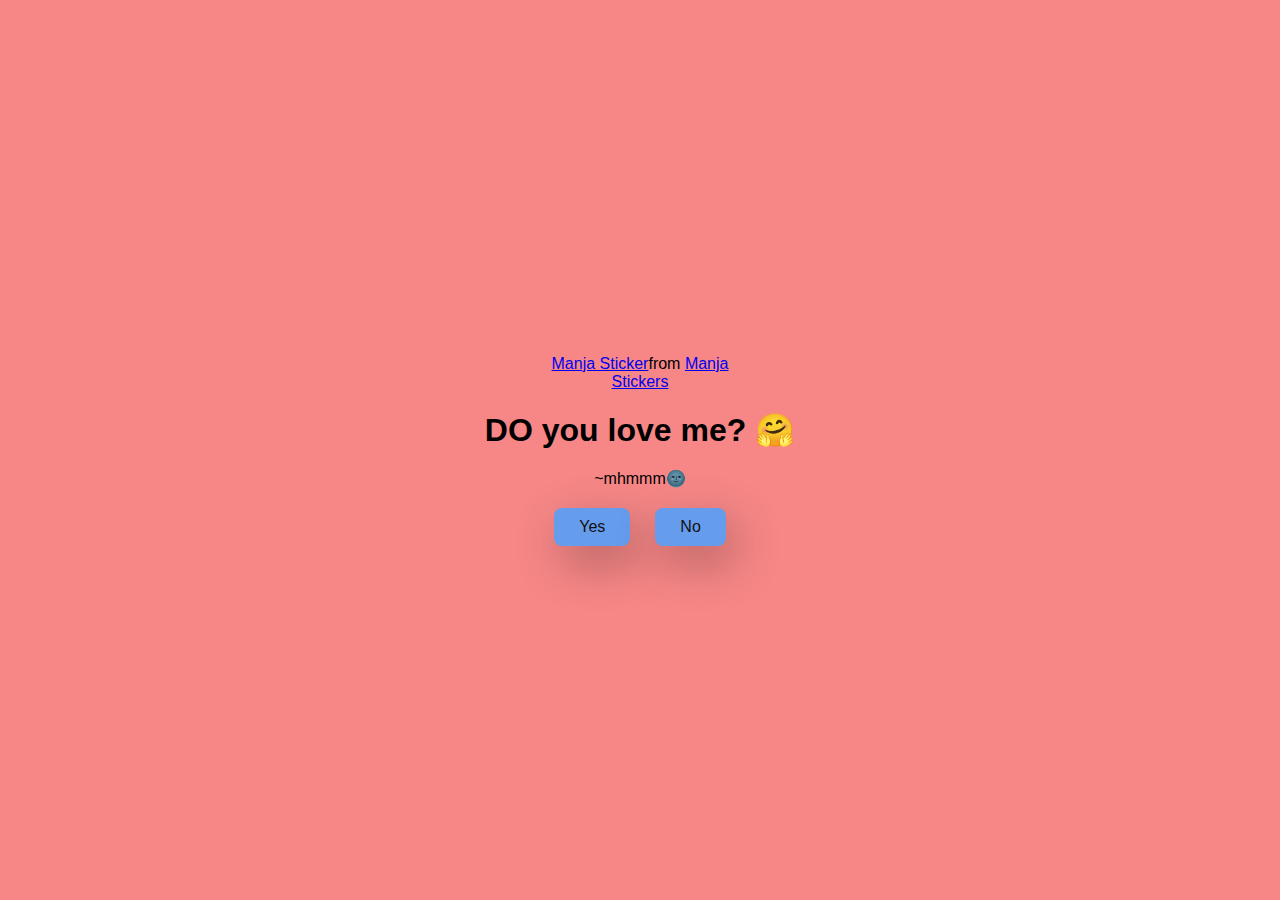
<file: impress your crush/index.html>
<!DOCTYPE html>
<html lang="en">
  <head>
    <meta charset="UTF-8" />
    <meta name="viewport" content="width=device-width, initial-scale=1.0" />
    <title>Ask him Out</title>

    <link rel="stylesheet" href="./style.css" />
  </head>
  <body>
    <div class="container">
      <div
        class="tenor-gif-embed"
        data-postid="22885016"
        data-share-method="host"
        data-aspect-ratio="1.04918"
        data-width="100%"
      >
        <a href="https://tenor.com/view/manja-gif-22885016">Manja Sticker</a
        >from
        <a href="https://tenor.com/search/manja-stickers">Manja Stickers</a>
      </div>
      <script
        type="text/javascript"
        async
        src="https://tenor.com/embed.js"
      ></script>
      <h1>DO you love me? 🤗</h1>
      <p>~mhmmm🌚</p>

      <div class="btn">
        <a href="yes.html">Yes</a>
        <a href="no1.html">No</a>
      </div>
    </div>
    <script src="./script.js"></script>
  </body>
</html>
</file>
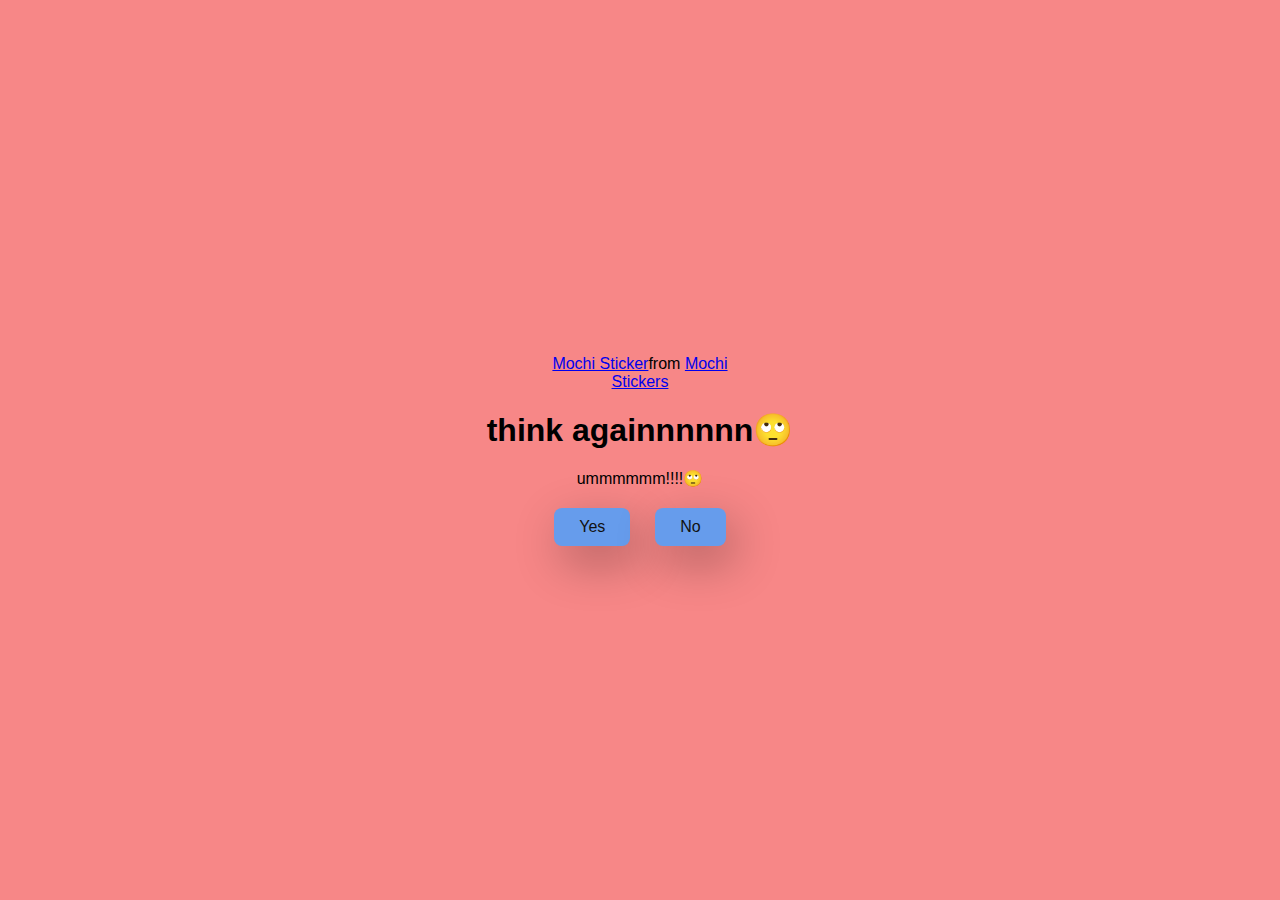
<file: impress your crush/no1.html>
<!DOCTYPE html>
<html lang="en">
  <head>
    <meta charset="UTF-8" />
    <meta name="viewport" content="width=device-width, initial-scale=1.0" />
    <title>Ask him Out</title>

    <link rel="stylesheet" href="./style.css" />
  </head>
  <body>
    <div class="container">
      <div
        class="tenor-gif-embed"
        data-postid="22050818"
        data-share-method="host"
        data-aspect-ratio="1"
        data-width="100%"
      >
        <a href="https://tenor.com/view/mochi-gif-22050818">Mochi Sticker</a
        >from
        <a href="https://tenor.com/search/mochi-stickers">Mochi Stickers</a>
      </div>
      <script
        type="text/javascript"
        async
        src="https://tenor.com/embed.js"
      ></script>
      <h1>think againnnnnn🙄</h1>
      <p>ummmmmm!!!!🙄</p>

      <div class="btn">
        <a href="yes.html">Yes</a>
        <a href="no2.html">No</a>
      </div>
    </div>
    <script src="./script.js"></script>
  </body>
</html>
</file>
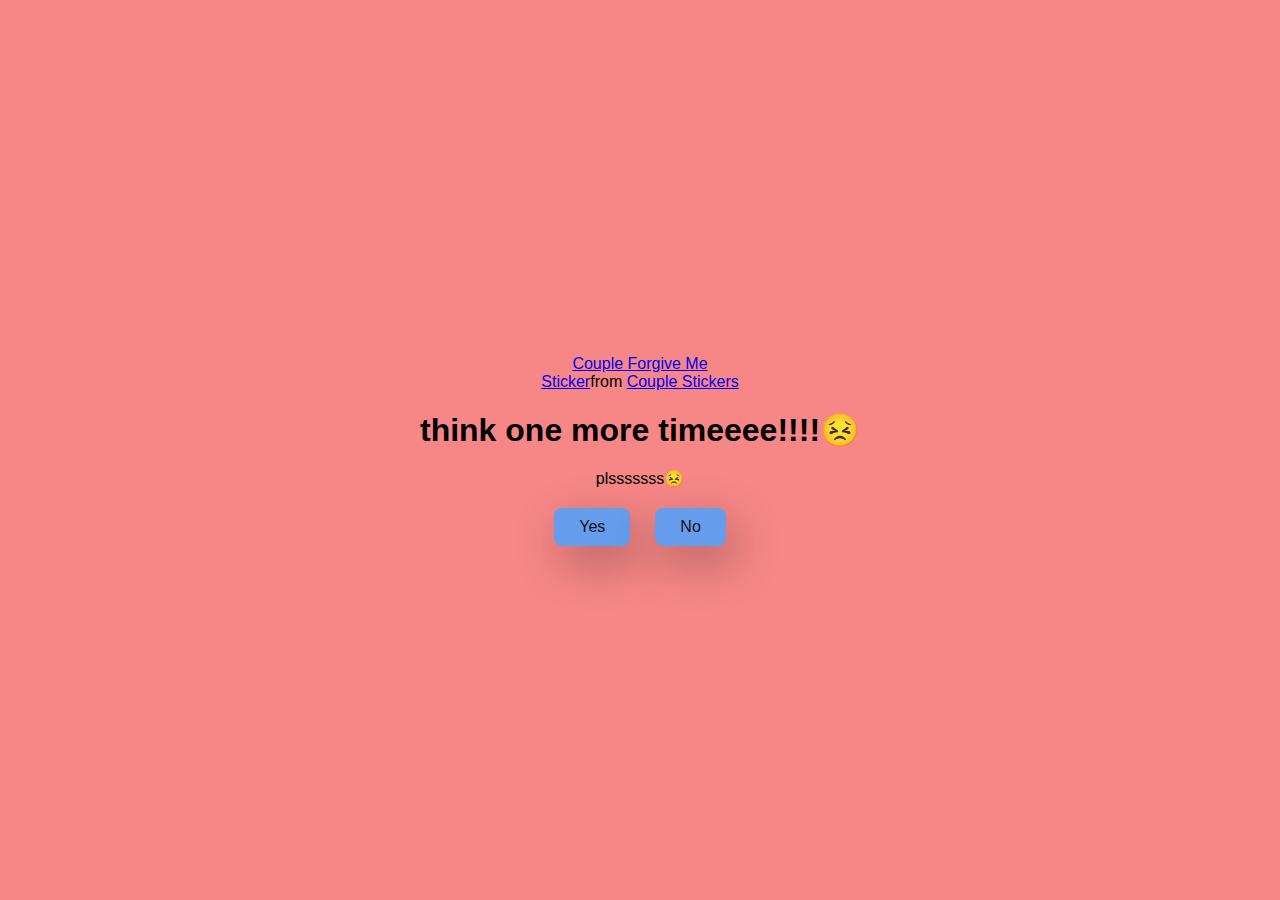
<file: impress your crush/no2.html>
<!DOCTYPE html>
<html lang="en">
  <head>
    <meta charset="UTF-8" />
    <meta name="viewport" content="width=device-width, initial-scale=1.0" />
    <title>Ask him Out</title>

    <link rel="stylesheet" href="./style.css" />
  </head>
  <body>
    <div class="container">
      <div
        class="tenor-gif-embed"
        data-postid="15195810"
        data-share-method="host"
        data-aspect-ratio="1"
        data-width="100%"
      >
        <a
          href="https://tenor.com/view/couple-forgive-me-asking-for-forgiveness-begging-crying-gif-15195810"
          >Couple Forgive Me Sticker</a
        >from
        <a href="https://tenor.com/search/couple-stickers">Couple Stickers</a>
      </div>
      <script
        type="text/javascript"
        async
        src="https://tenor.com/embed.js"
      ></script>

      <h1>think one more timeeee!!!!😣</h1>
      <p>plsssssss😣</p>

      <div class="btn">
        <a href="yes.html">Yes</a>
        <a href="no3.html">No</a>
      </div>
    </div>
  </body>
</html>
</file>
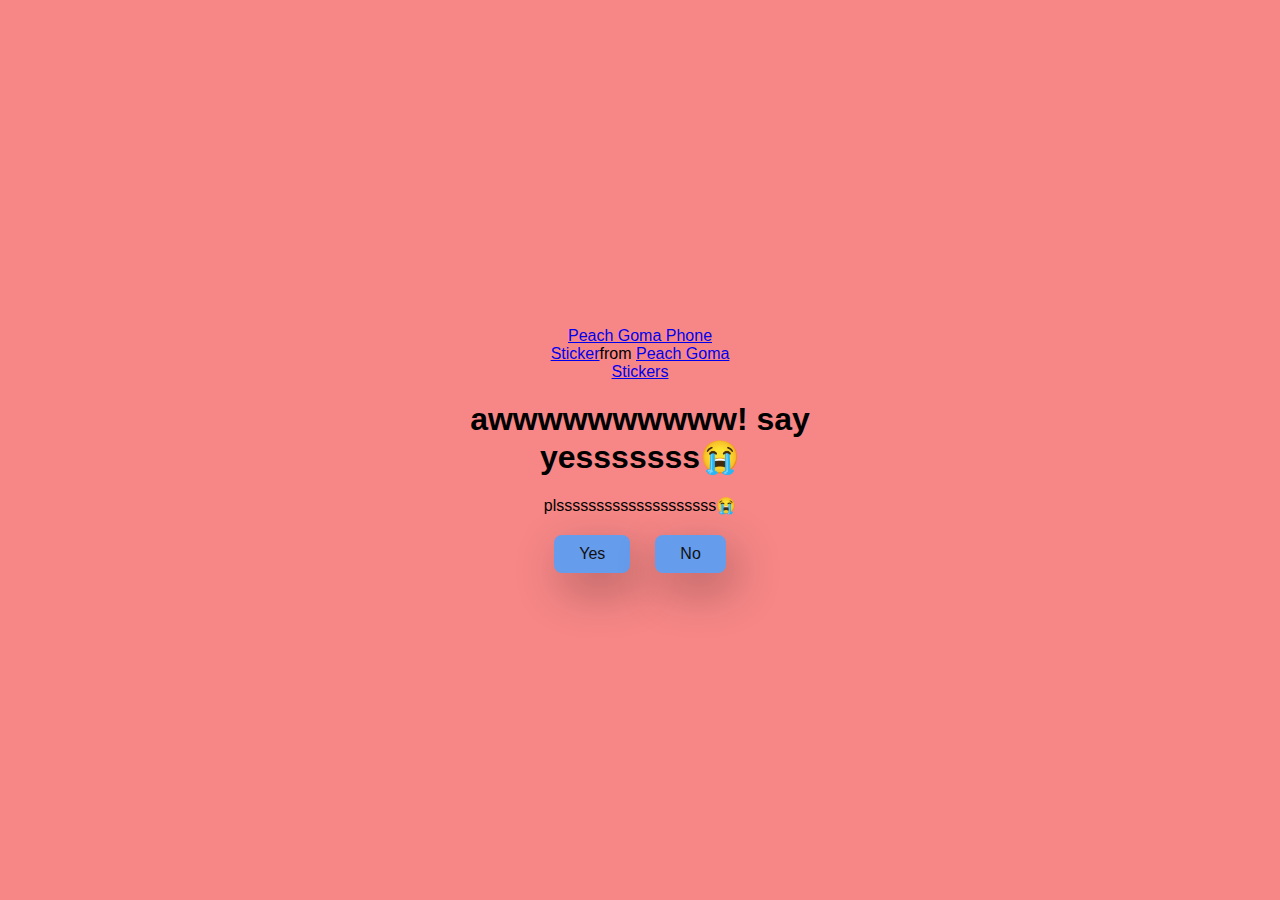
<file: impress your crush/no3.html>
<!DOCTYPE html>
<html lang="en">
  <head>
    <meta charset="UTF-8" />
    <meta name="viewport" content="width=device-width, initial-scale=1.0" />
    <title>Ask him Out</title>

    <link rel="stylesheet" href="./style.css" />
  </head>
  <body>
    <div class="container">
      <div
        class="tenor-gif-embed"
        data-postid="15974530976611222074"
        data-share-method="host"
        data-aspect-ratio="1.26923"
        data-width="100%"
      >
        <a
          href="https://tenor.com/view/peach-goma-phone-gif-15974530976611222074"
          >Peach Goma Phone Sticker</a
        >from
        <a href="https://tenor.com/search/peach+goma-stickers"
          >Peach Goma Stickers</a
        >
      </div>
      <script
        type="text/javascript"
        async
        src="https://tenor.com/embed.js"
      ></script>

      <h1>awwwwwwwwww! say yesssssss😭</h1>
      <p>plssssssssssssssssssss😭</p>

      <div class="btn">
        <a href="yes.html">Yes</a>
        <a href="#" id="move-random">No</a>
      </div>
    </div>

    <script src="./script.js"></script>
  </body>
</html>
</file>
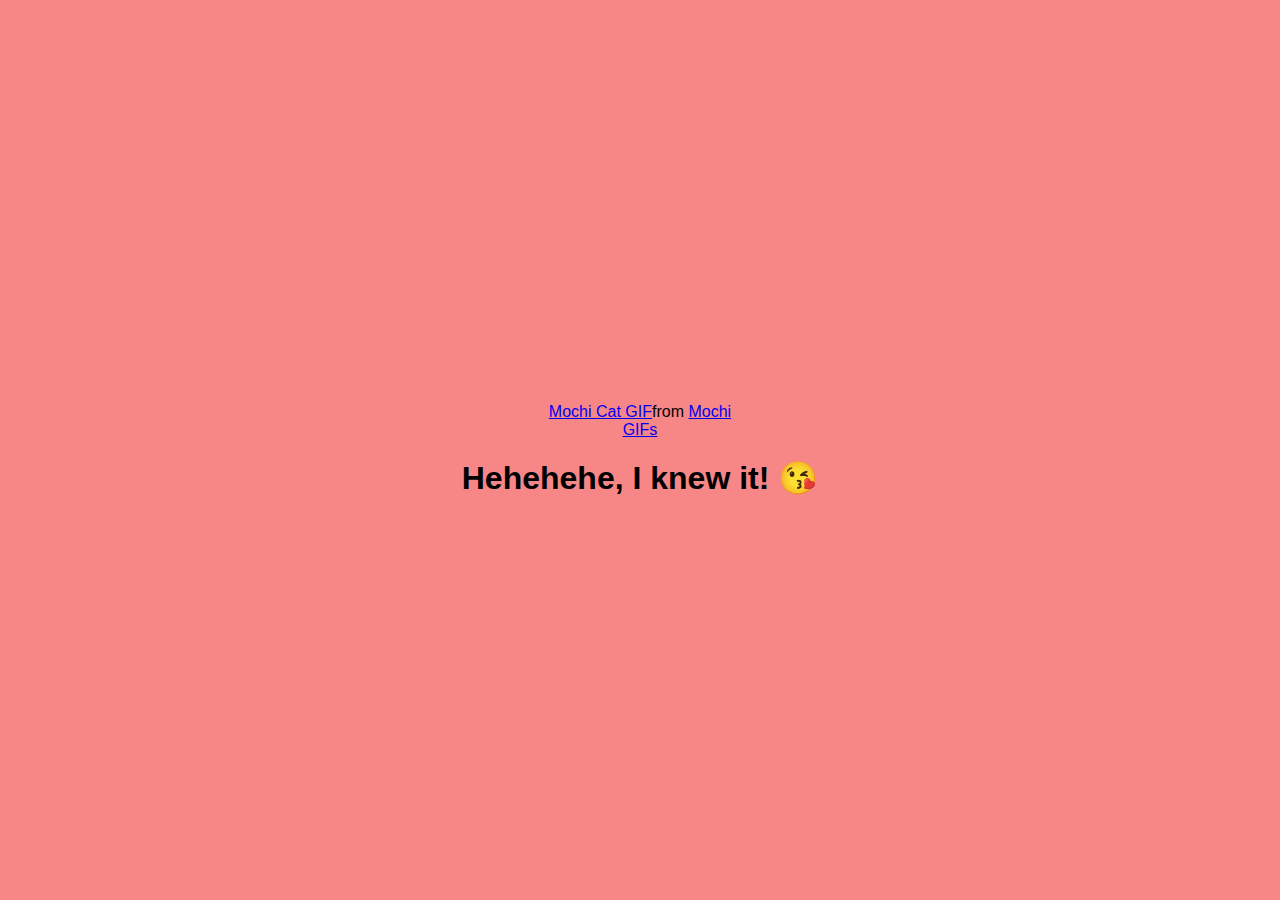
<file: impress your crush/yes.html>
<!DOCTYPE html>
<html lang="en">
  <head>
    <meta charset="UTF-8" />
    <meta name="viewport" content="width=device-width, initial-scale=1.0" />
    <title>Ask Her Out</title>

    <link rel="stylesheet" href="./style.css" />
  </head>
  <body>
    <div class="container">
      <div
        class="tenor-gif-embed"
        data-postid="253027946666209433"
        data-share-method="host"
        data-aspect-ratio="1.37853"
        data-width="100%"
      >
        <a
          href="https://tenor.com/view/mochi-cat-mochi-and-goma-goma-and-peach-mochi-mochi-peach-cat-gif-gif-253027946666209433"
          >Mochi Cat GIF</a
        >from <a href="https://tenor.com/search/mochi-gifs">Mochi GIFs</a>
      </div>
      <script
        type="text/javascript"
        async
        src="https://tenor.com/embed.js"
      ></script>
      <h1>Hehehehe, I knew it! 😘</h1>
    </div>
  </body>
</html>
</file>
<file: impress your crush/style.css>
* {
    margin: 0;
    padding: 0;
    box-sizing: border-box;
    font-family: sans-serif;
  }
  
  body {
    width: 100%;
    min-height: 100vh;
    display: flex;
    justify-content: center;
    align-items: center;
    background-color: #f78787;
  }
  
  .container {
    display: flex;
    flex-direction: column;
    text-align: center;
    align-items: center;
    gap: 20px;
    max-width: 500px;
    margin: 20px;
  }
  
  .container .tenor-gif-embed {
    max-width: 200px;
  }
  
  .container .btn {
    display: flex;
    gap: 25px;
  }
  
  .btn a {
    text-decoration: none;
    color: #111;
    background: #669cec;
    padding: 10px 25px;
    border-radius: 8px;
    box-shadow: 0.5rem 1rem 3rem hsl(0, 0%, 0%, 0.3);
  }
</file>
